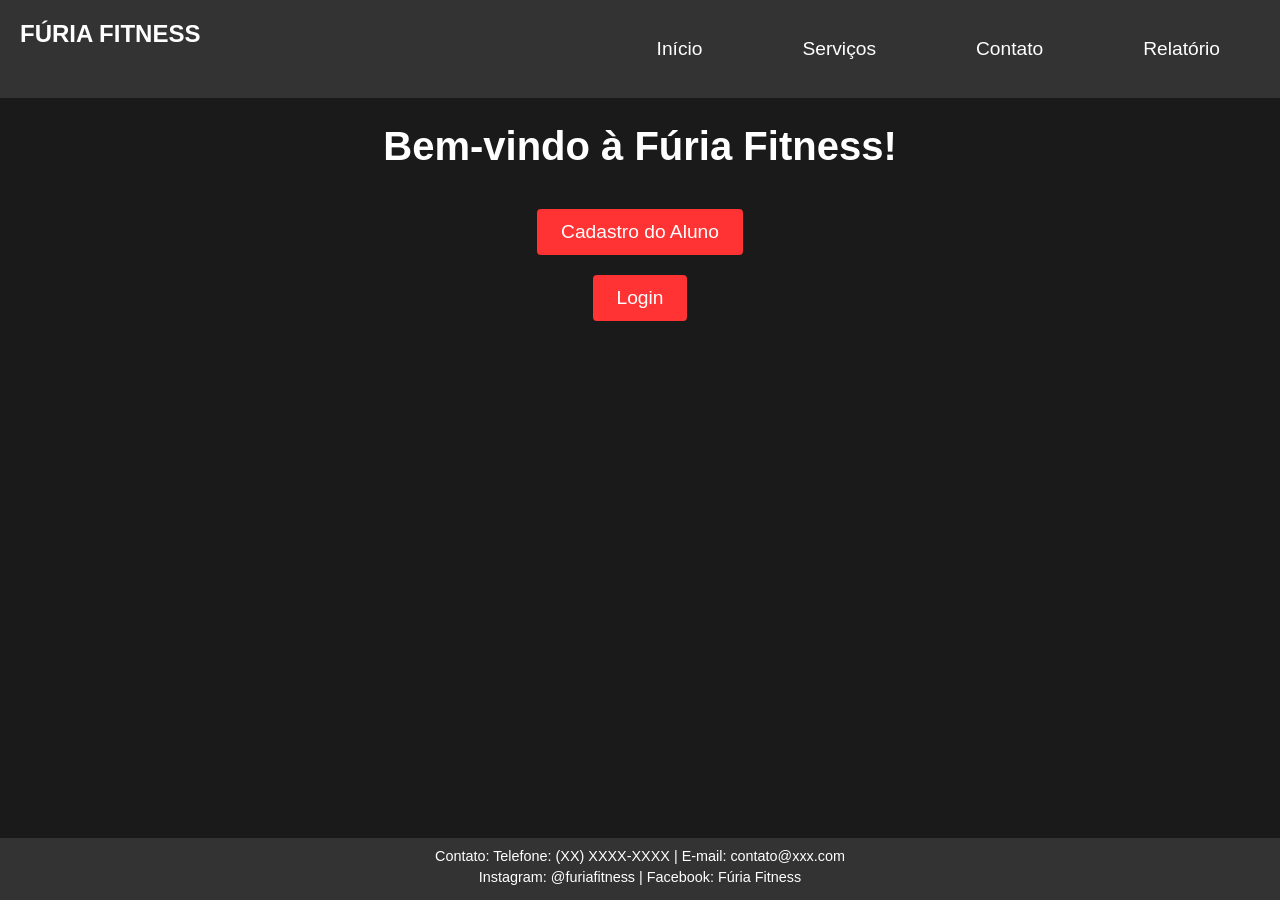
<file: sistema/front-end/index.html>
<!DOCTYPE html>
<html lang="pt-BR">
<head>
    <meta charset="UTF-8">
    <meta name="viewport" content="width=device-width, initial-scale=1.0">
    <title>Fúria Fitness</title>
    <link rel="stylesheet" href="style.css"> <!-- Certifique-se de que o caminho do CSS está correto -->
</head>
<body>
    <header>
        <div class="logo">
            <h1>FÚRIA FITNESS</h1>
        </div>
        <nav>
            <ul>
                <li><a href="index.html">Início</a></li>
                <li><a href="#">Serviços</a></li>
                <li><a href="#">Contato</a></li>
                <!-- Alterado de "Sobre Nós" para "Relatório" e configurado o link para relatorio.html -->
                <li><a href="relatorio.html">Relatório</a></li>
            </ul>
        </nav>
    </header>

    <main>
        <h1>Bem-vindo à Fúria Fitness!</h1>
        <p><a href="cadastro.html" class="link-destaque">Cadastro do Aluno</a></p>
        <p><a href="login.html" class="link-destaque">Login</a></p>
    </main>    

    <footer>
        <p>Contato: Telefone: (XX) XXXX-XXXX | E-mail: contato@xxx.com</p>
        <p>Instagram: @furiafitness | Facebook: Fúria Fitness</p>
    </footer>
</body>
</html>
</file>
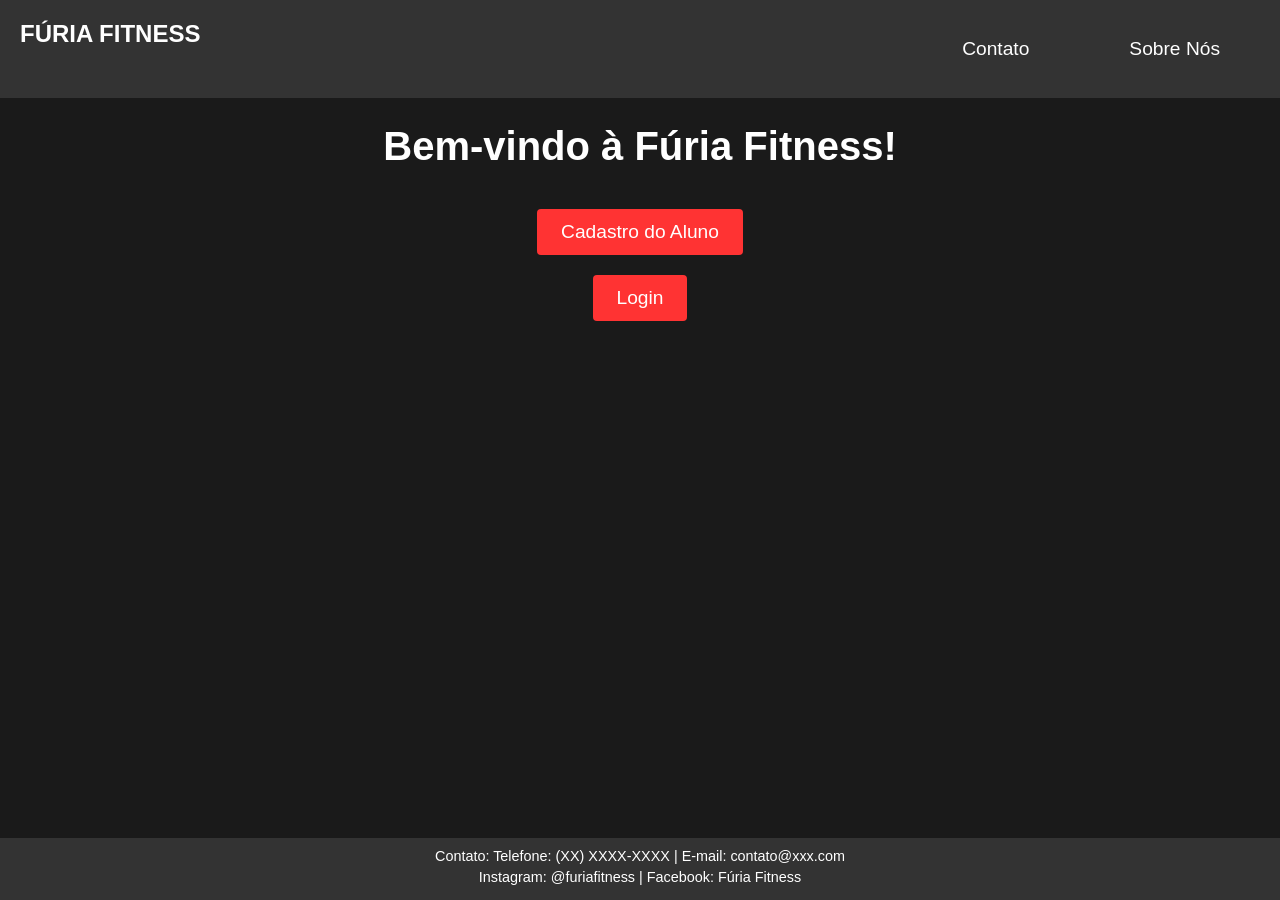
<file: sistema/front-end/aluno/index.html>
<!DOCTYPE html>
<html lang="pt-BR">
<head>
    <meta charset="UTF-8">
    <meta name="viewport" content="width=device-width, initial-scale=1.0">
    <title>Fúria Fitness</title>
    <link rel="stylesheet" href="aluno.css"> <!-- Certifique-se de que o caminho do CSS está correto -->
</head>
<body>
    <header>
        <div class="logo">
            <h1>FÚRIA FITNESS</h1>
        </div>
        <nav>
            <ul>
                <li><a href="contato.html">Contato</a></li>
                <li><a href="sobrenos.html">Sobre Nós</a></li>
            </ul>
        </nav>
    </header>

    <main>
        <h1>Bem-vindo à Fúria Fitness!</h1>
        <p><a href="cadastro.html" class="link-destaque">Cadastro do Aluno</a></p>
        <p><a href="login.html" class="link-destaque">Login</a></p>
    </main>    

    <footer>
        <p>Contato: Telefone: (XX) XXXX-XXXX | E-mail: contato@xxx.com</p>
        <p>Instagram: @furiafitness | Facebook: Fúria Fitness</p>
    </footer>
</body>
</html>
</file>
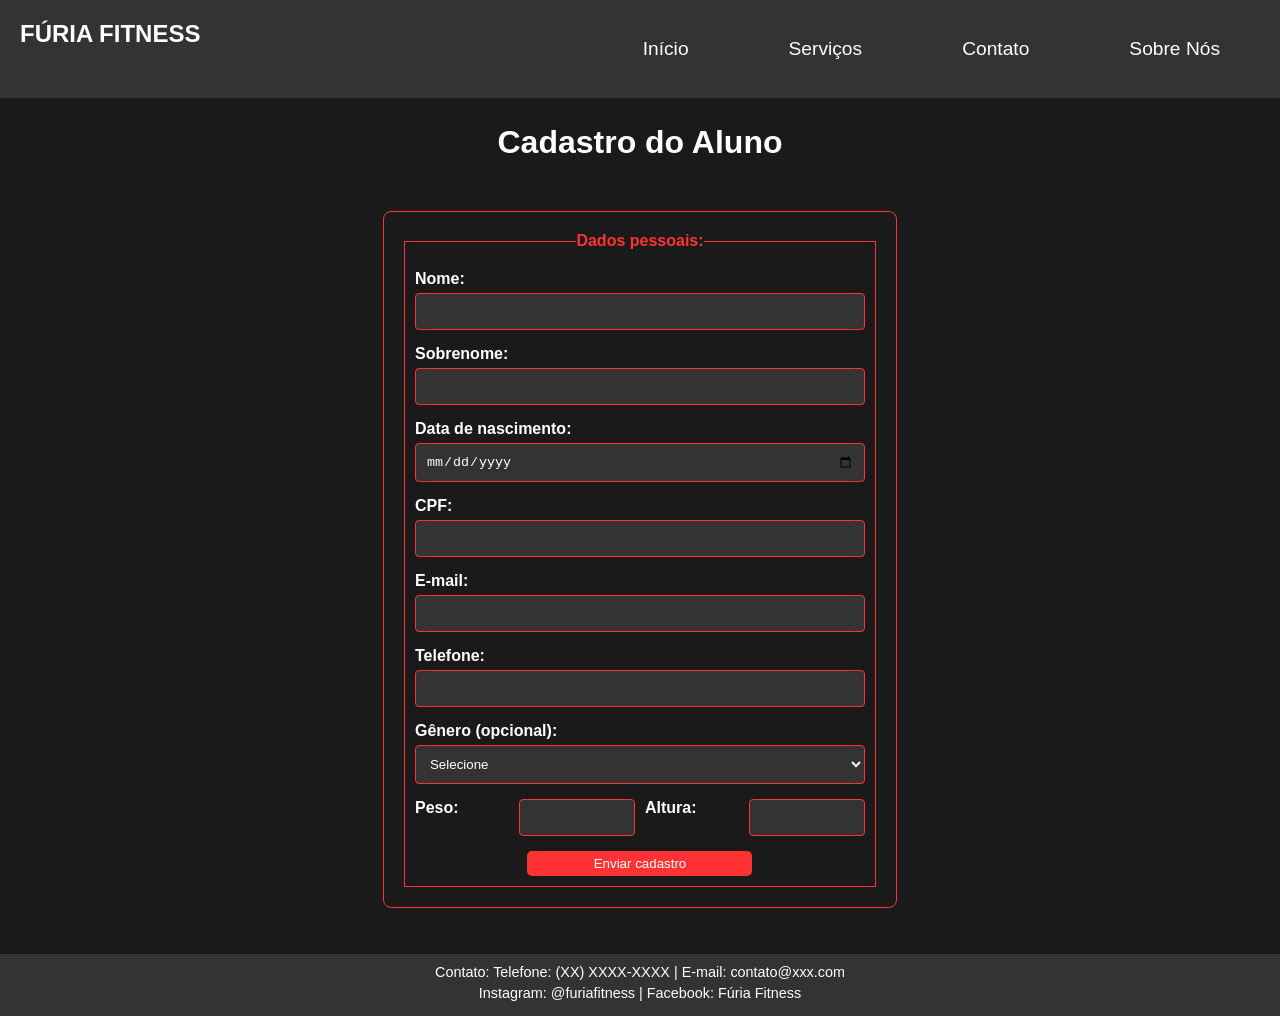
<file: sistema/front-end/cadastro.html>
<!DOCTYPE html>
<html lang="pt-BR">
<head>
    <meta charset="UTF-8">
    <meta name="viewport" content="width=device-width, initial-scale=1.0">
    <title>Cadastro do Aluno - Fúria Fitness</title>
    <link rel="stylesheet" href="style.css">
</head>
<body>
    <header>
        <div class="logo">
            <h1>FÚRIA FITNESS</h1>
        </div>
        <nav>
            <ul>
                <li><a href="index.html">Início</a></li>
                <li><a href="#">Serviços</a></li>
                <li><a href="#">Contato</a></li>
                <li><a href="#">Sobre Nós</a></li>
            </ul>
        </nav>
    </header>

    <main>
        <h2>Cadastro do Aluno</h2>
        <div class="container">
            <form id="cadastro-aluno">
                <fieldset>
                    <legend>Dados pessoais:</legend>
                    <label for="nome">Nome:</label>
                    <input type="text" id="nome" name="nome" required>
                    
                    <label for="sobrenome">Sobrenome:</label>
                    <input type="text" id="sobrenome" name="sobrenome" required>
                    
                    <label for="data_nasc">Data de nascimento:</label>
                    <input type="date" id="data_nasc" name="data_nasc" required>
                    
                    <label for="cpf">CPF:</label>
                    <input type="text" id="cpf" name="cpf" required>
                    
                    <label for="email">E-mail:</label>
                    <input type="email" id="email" name="email" required>
                    
                    <label for="telefone">Telefone:</label>
                    <input type="tel" id="telefone" name="telefone" required>
                    
                    <label for="genero">Gênero (opcional):</label>
                    <select id="genero" name="genero">
                        <option value="selecione" selected disabled>Selecione</option>
                        <option value="M">Masculino</option>
                        <option value="F">Feminino</option>
                        <option value="O">Outro</option>
                    </select>

                    <div class="peso-altura">
                        <label for="peso">Peso:</label>
                        <input type="number" id="peso" name="peso" required>
                    
                        <label for="altura">Altura:</label>
                        <input type="number" id="altura" name="altura" required>
                    </div>

                    <button type="submit">Enviar cadastro</button>
                </fieldset>
            </form>
        </div>
    </main>

    <footer>
        <p>Contato: Telefone: (XX) XXXX-XXXX | E-mail: contato@xxx.com</p>
        <p>Instagram: @furiafitness | Facebook: Fúria Fitness</p>
    </footer>
    <script src="/sistema/front-end/public/js/cadastro.js"></script>
</body>
</html>
</file>
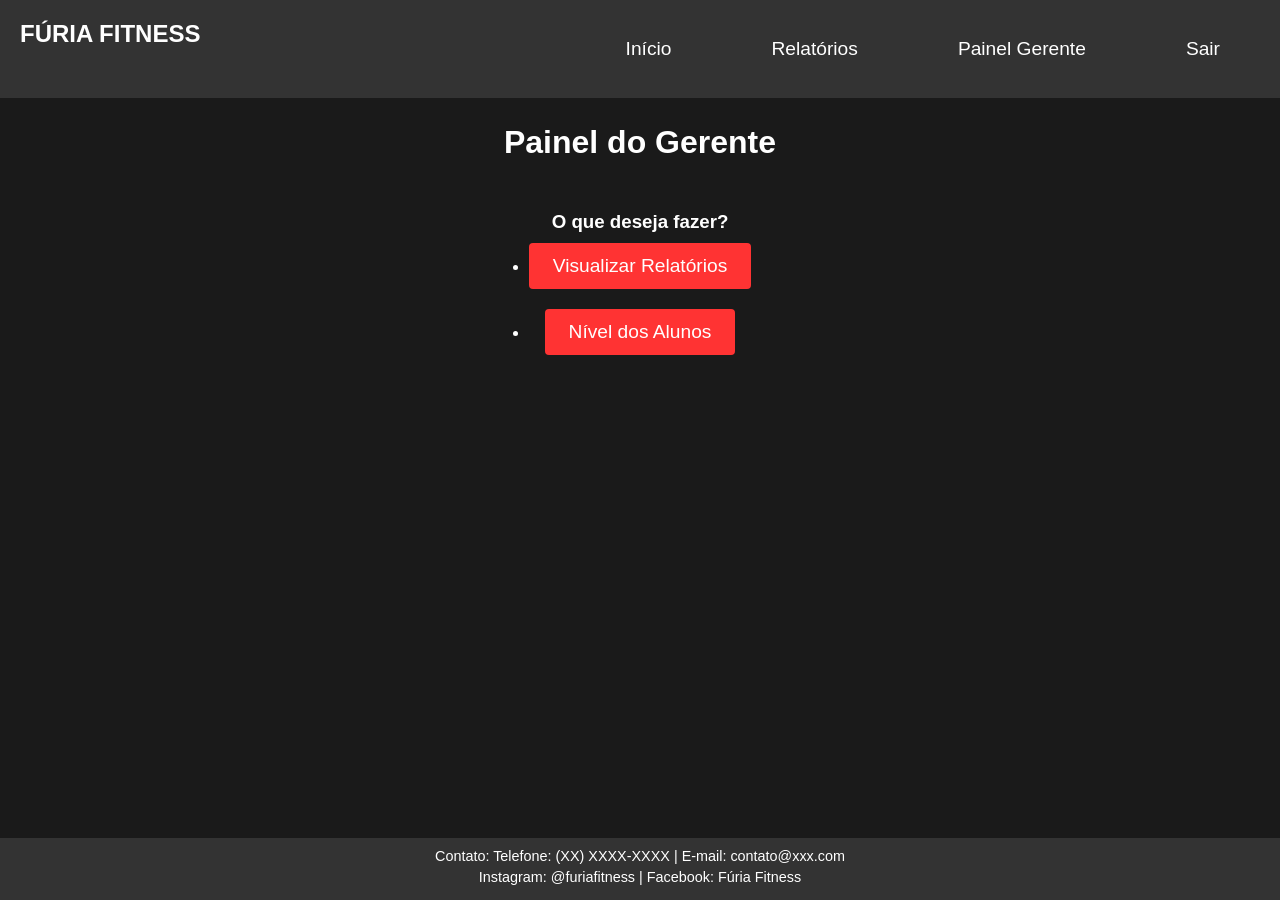
<file: sistema/front-end/gerente.html>
<!DOCTYPE html>
<html lang="pt-BR">
<head>
    <meta charset="UTF-8">
    <meta name="viewport" content="width=device-width, initial-scale=1.0">
    <title>Painel do Gerente - Fúria Fitness</title>
    <link rel="stylesheet" href="style.css"> <!-- Verifique o caminho do CSS -->
</head>
<body>
    <header>
        <div class="logo">
            <h1>FÚRIA FITNESS</h1>
        </div>
        <nav>
            <ul>
                <li><a href="index.html">Início</a></li>
                <li><a href="relatorio.html">Relatórios</a></li>
                <li><a href="gerente.html" class="ativo">Painel Gerente</a></li>
                <li><a href="#">Sair</a></li>
            </ul>
        </nav>
    </header>

    <main>
        <h2>Painel do Gerente</h2>

        <div class="container">
            <div class="opcoes-gerente">
                <h3>O que deseja fazer?</h3>
                <ul>
                    <li><a href="relatorio_aluno.html" class="link-destaque">Visualizar Relatórios</a></li>
                    <li><a href="nivel.html" class="link-destaque">Nível dos Alunos</a></li>
                </ul>
            </div>
        </div>
    </main>

    <footer>
        <p>Contato: Telefone: (XX) XXXX-XXXX | E-mail: contato@xxx.com</p>
        <p>Instagram: @furiafitness | Facebook: Fúria Fitness</p>
    </footer>

    <script src="/sistema/front-end/public/js/gerente.js"></script> 
</body>
</html>
</file>
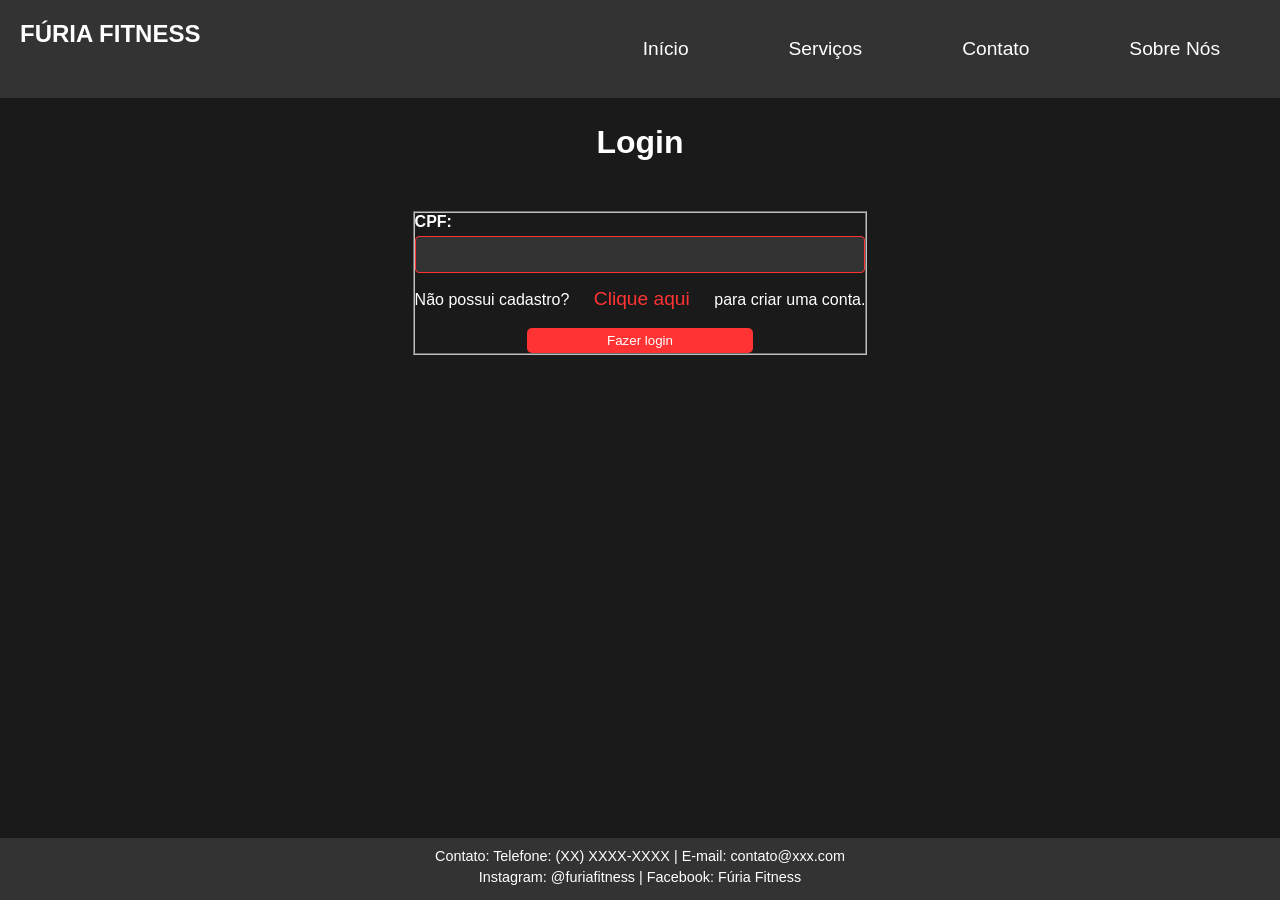
<file: sistema/front-end/login.html>
<!DOCTYPE html>
<html lang="pt-BR">
<head>
    <meta charset="UTF-8">
    <meta name="viewport" content="width=device-width, initial-scale=1.0">
    <title>Login - Fúria Fitness</title>
    <link rel="stylesheet" href="style.css">
</head>
<body>
    <header>
        <div class="logo">
            <h1>FÚRIA FITNESS</h1>
        </div>
        <nav>
            <ul>
                <li><a href="index.html">Início</a></li>
                <li><a href="#">Serviços</a></li>
                <li><a href="#">Contato</a></li>
                <li><a href="#">Sobre Nós</a></li>
            </ul>
        </nav>
    </header>

    <main>
        <h2>Login</h2>
        <div class="container">
            <form id="login-form" method="POST" action="http://localhost:3000/login">
                <fieldset>
                    <label for="cpf">CPF:</label>
                    <input type="text" id="cpf" name="cpf" required>
                    <p>Não possui cadastro? <a href="cadastro.html">Clique aqui</a> para criar uma conta.</p>
                    <br>
                    <button type="submit">Fazer login</button>
                </fieldset>
            </form>
        </div>
    </main>

    <footer>
        <p>Contato: Telefone: (XX) XXXX-XXXX | E-mail: contato@xxx.com</p>
        <p>Instagram: @furiafitness | Facebook: Fúria Fitness</p>
    </footer>
    
    <script src="/sistema/front-end/public/js/login.js"></script>
</body>
</html>
</file>
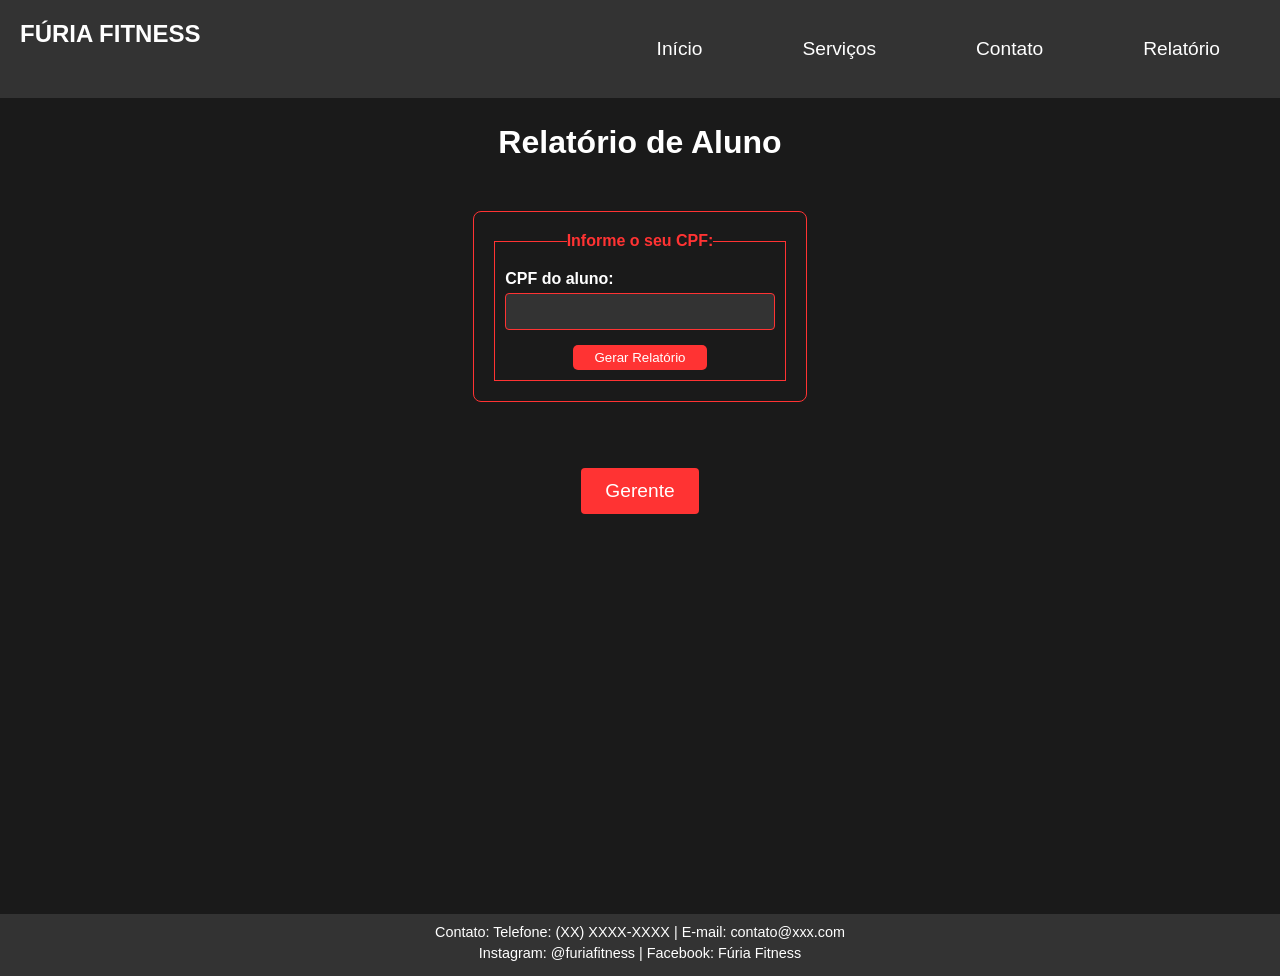
<file: sistema/front-end/relatorio.html>
<!DOCTYPE html>
<html lang="pt-BR">
<head>
    <meta charset="UTF-8">
    <meta name="viewport" content="width=device-width, initial-scale=1.0">
    <title>Relatório de Aluno - Fúria Fitness</title>
    <link rel="stylesheet" href="style.css"> <!-- Verifique o caminho do CSS -->
</head>
<body>
    <header>
        <div class="logo">
            <h1>FÚRIA FITNESS</h1>
        </div>
        <nav>
            <ul>
                <li><a href="index.html">Início</a></li>
                <li><a href="#">Serviços</a></li>
                <li><a href="#">Contato</a></li>
                <li><a href="relatorio.html">Relatório</a></li>
            </ul>
        </nav>
    </header>

    <main>
        <h2>Relatório de Aluno</h2>
        <div class="container">
            <form id="relatorio-aluno">
                <fieldset>
                    <legend>Informe o seu CPF:</legend>

                    <label for="cpf">CPF do aluno:</label>
                    <input type="text" id="cpf" name="cpf" required>

                    <button type="submit">Gerar Relatório</button>
                    
                </fieldset>
            </form>

            <!-- Área onde o relatório será exibido -->
            <div id="resultado-relatorio" style="display: none;">
                <h3>Relatório do Aluno</h3>
                <p><strong>Nome:</strong> <span id="nome-relatorio"></span></p>
                <p><strong>Data de Nascimento:</strong> <span id="data-nasc-relatorio"></span></p>
                <p><strong>Telefone:</strong> <span id="telefone-relatorio"></span></p>
                <p><strong>Email:</strong> <span id="email-relatorio"></span></p>
                <p><strong>Gênero:</strong> <span id="genero-relatorio"></span></p>
                <p><strong>Peso:</strong> <span id="peso-relatorio"></span></p>
                <p><strong>Altura:</strong> <span id="altura-relatorio"></span></p>
            </div>
        </div>
    </main>

    <!-- Botão Gerente, agora mais para baixo perto do rodapé -->
    <div class="gerente-btn-bottom">
        <a href="gerente.html" class="botao-gerente">Gerente</a>
        
    </div>

    <footer>
        <p>Contato: Telefone: (XX) XXXX-XXXX | E-mail: contato@xxx.com</p>
        <p>Instagram: @furiafitness | Facebook: Fúria Fitness</p>
    </footer>

    <script src="/sistema/front-end/public/js/relatorio.js"></script> <!-- Link para o script JavaScript -->
</body>
</html>
</file>
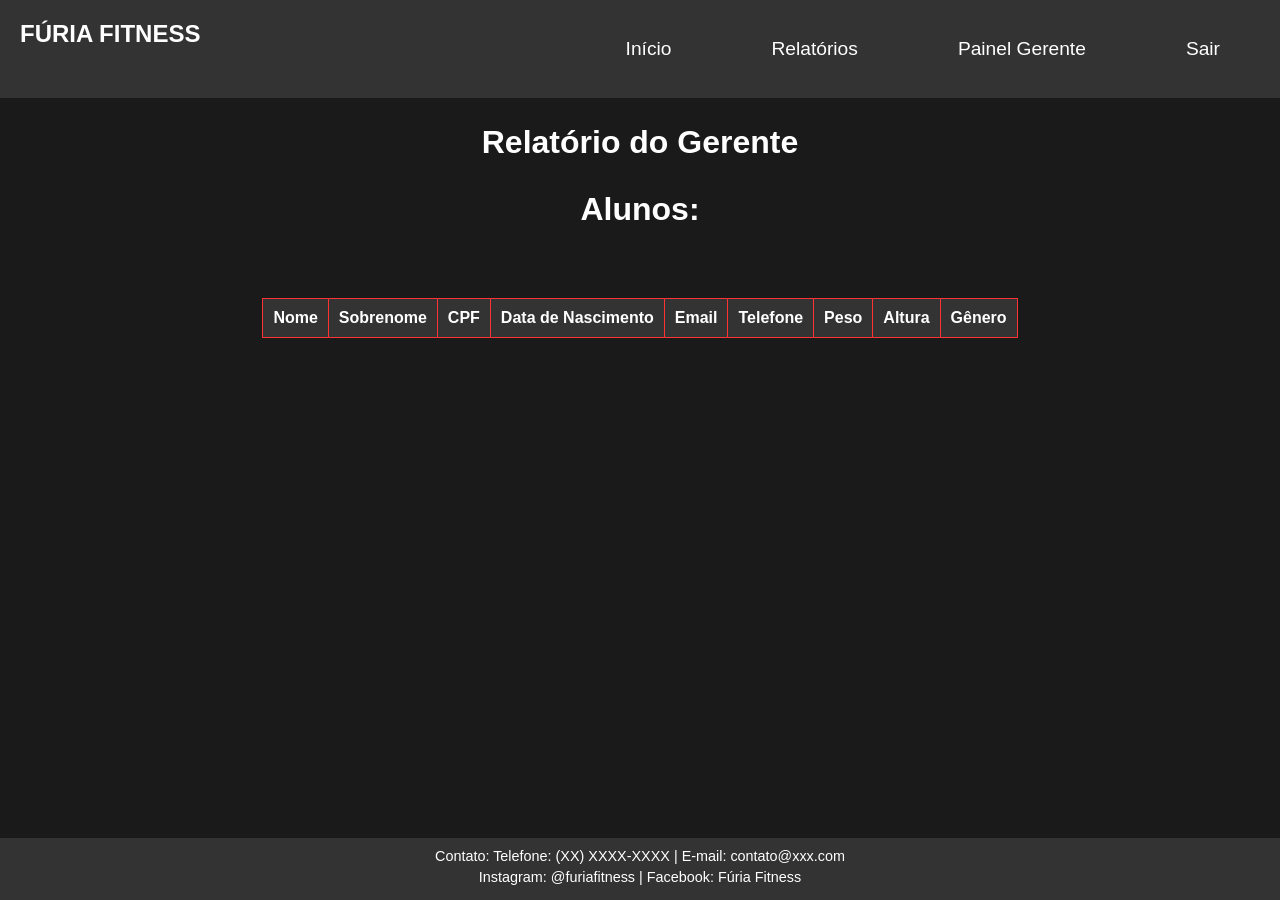
<file: sistema/front-end/relatorio_aluno.html>
<!DOCTYPE html>
<html lang="pt-BR">
<head>
    <meta charset="UTF-8">
    <meta name="viewport" content="width=device-width, initial-scale=1.0">
    <title>Relatório de Alunos - Fúria Fitness</title>
    <link rel="stylesheet" href="style.css">
</head>
<body>
    <header>
        <div class="logo">
            <h1>FÚRIA FITNESS</h1>
        </div>
        <nav>
            <ul>
                <li><a href="index.html">Início</a></li>
                <li><a href="relatorio.html" class="ativo">Relatórios</a></li>
                <li><a href="gerente.html">Painel Gerente</a></li>
                <li><a href="#">Sair</a></li>
            </ul>
        </nav>
    </header>

    <main>
        <h2>Relatório do Gerente</h2>
        <h2>Alunos:</h2>

        <div class="container">
            <table id="tabela-relatorios">
                <thead>
                    <tr>
                        <th>Nome</th>
                        <th>Sobrenome</th>
                        <th>CPF</th>
                        <th>Data de Nascimento</th>
                        <th>Email</th>
                        <th>Telefone</th>
                        <th>Peso</th>
                        <th>Altura</th>
                        <th>Gênero</th>
                    </tr>
                </thead>
                <tbody id="tbody-relatorios">
                    <!-- Dados dos alunos serão exibidos aqui -->
                </tbody>
            </table>
        </div>
    </main>

    <footer>
        <p>Contato: Telefone: (XX) XXXX-XXXX | E-mail: contato@xxx.com</p>
        <p>Instagram: @furiafitness | Facebook: Fúria Fitness</p>
    </footer>

    <script src="/sistema/front-end/public/js/relatorio_aluno.js"></script>
</body>
</html>
</file>
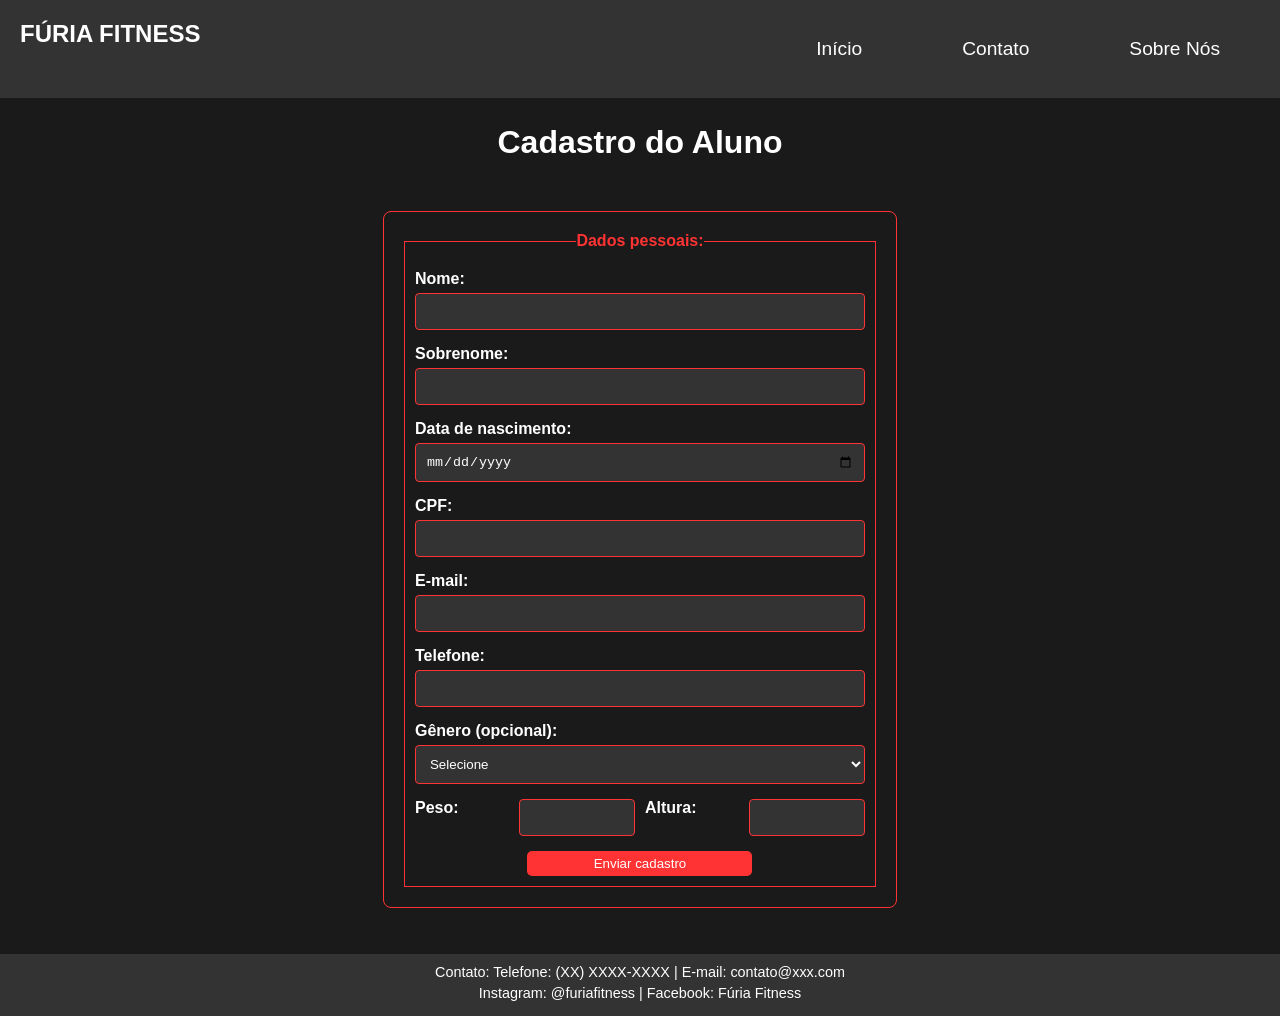
<file: sistema/front-end/aluno/cadastro.html>
<!DOCTYPE html>
<html lang="pt-BR">
<head>
    <meta charset="UTF-8">
    <meta name="viewport" content="width=device-width, initial-scale=1.0">
    <title>Cadastro do Aluno - Fúria Fitness</title>
    <link rel="stylesheet" href="aluno.css">
</head>
<body>
    <header>
        <div class="logo">
            <h1>FÚRIA FITNESS</h1>
        </div>
        <nav>
            <ul>
                <li><a href="index.html">Início</a></li>
                <li><a href="contato.html">Contato</a></li>
                <li><a href="sobrenos.html">Sobre Nós</a></li>
            </ul>
        </nav>
    </header>

    <main>
        <h2>Cadastro do Aluno</h2>
        <div class="container">
            <form id="cadastro-aluno">
                <fieldset>
                    <legend>Dados pessoais:</legend>
                    <label for="nome">Nome:</label>
                    <input type="text" id="nome" name="nome" required>
                    
                    <label for="sobrenome">Sobrenome:</label>
                    <input type="text" id="sobrenome" name="sobrenome" required>
                    
                    <label for="data_nasc">Data de nascimento:</label>
                    <input type="date" id="data_nasc" name="data_nasc" required>
                    
                    <label for="cpf">CPF:</label>
                    <input type="text" id="cpf" name="cpf" required>
                    
                    <label for="email">E-mail:</label>
                    <input type="email" id="email" name="email" required>
                    
                    <label for="telefone">Telefone:</label>
                    <input type="tel" id="telefone" name="telefone" required>
                    
                    <label for="genero">Gênero (opcional):</label>
                    <select id="genero" name="genero">
                        <option value="selecione" selected disabled>Selecione</option>
                        <option value="M">Masculino</option>
                        <option value="F">Feminino</option>
                        <option value="O">Outro</option>
                    </select>

                    <div class="peso-altura">
                        <label for="peso">Peso:</label>
                        <input type="number" id="peso" name="peso" required>
                    
                        <label for="altura">Altura:</label>
                        <input type="number" id="altura" name="altura" required>
                    </div>

                    <button type="submit">Enviar cadastro</button>
                </fieldset>
            </form>
        </div>
    </main>

    <footer>
        <p>Contato: Telefone: (XX) XXXX-XXXX | E-mail: contato@xxx.com</p>
        <p>Instagram: @furiafitness | Facebook: Fúria Fitness</p>
    </footer>
    <script src="/sistema/front-end/public/js/cadastro.js"></script>
</body>
</html>
</file>
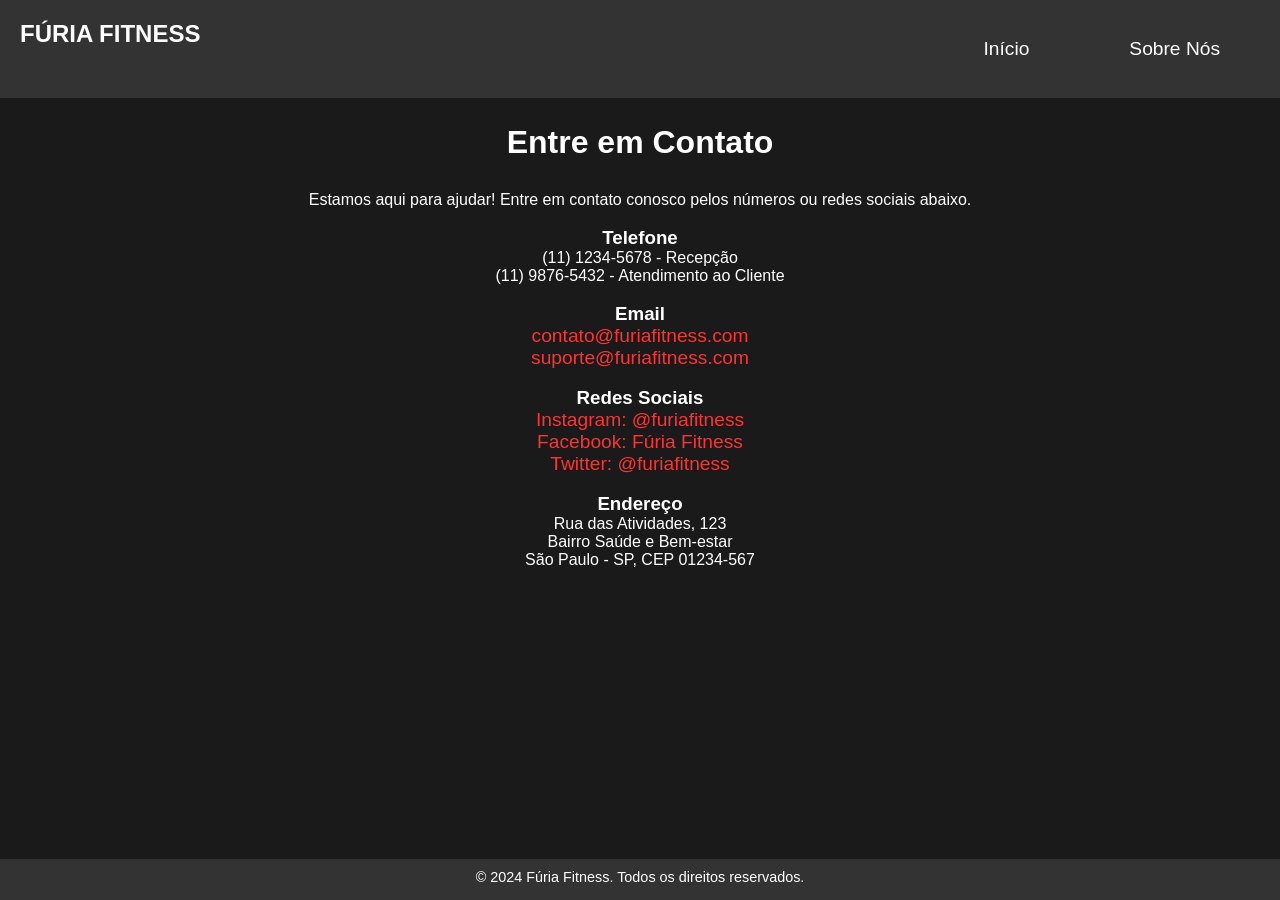
<file: sistema/front-end/aluno/contato.html>
<!DOCTYPE html>
    <html lang="pt-BR">
    <head>
        <meta charset="UTF-8">
        <meta name="viewport" content="width=device-width, initial-scale=1.0">
        <title>Contato - Fúria Fitness</title>
        <link rel="stylesheet" href="aluno.css"> <!-- Link para o CSS existente -->
    </head>
    <body>
        <header>
            <div class="logo">
                <h1>FÚRIA FITNESS</h1>
            </div>
            <nav>
                <ul>
                    <li><a href="index.html">Início</a></li>
                    <li><a href="sobrenos.html">Sobre Nós</a></li>
                </ul>
            </nav>
        </header>

        <main>
            <section class="contact-info">
                <h2>Entre em Contato</h2>
                <p>Estamos aqui para ajudar! Entre em contato conosco pelos números ou redes sociais abaixo.</p>
                <br>
                <div class="contact-details">
                    <h3>Telefone</h3>
                        <p>(11) 1234-5678 - Recepção</p>
                        <p>(11) 9876-5432 - Atendimento ao Cliente</p>
                        <br>

                    <h3>Email</h3>
                        <p><a href="mailto:contato@furiafitness.com">contato@furiafitness.com</a></p>
                        <p><a href="mailto:suporte@furiafitness.com">suporte@furiafitness.com</a></p>
                        <br>

                    <h3>Redes Sociais</h3>
                        <p><a href="https://www.instagram.com/furiafitness" target="_blank">Instagram: @furiafitness</a></p>
                        <p><a href="https://www.facebook.com/furiafitness" target="_blank">Facebook: Fúria Fitness</a></p>
                        <p><a href="https://www.twitter.com/furiafitness" target="_blank">Twitter: @furiafitness</a></p>
                        <br>

                    <h3>Endereço</h3>
                    <p>
                        Rua das Atividades, 123<br>
                        Bairro Saúde e Bem-estar<br>
                        São Paulo - SP, CEP 01234-567
                    </p>
                </div>
            </section>
        </main>

        <footer>
            <p>© 2024 Fúria Fitness. Todos os direitos reservados.</p>
        </footer>
    </body>
    </html>
</file>
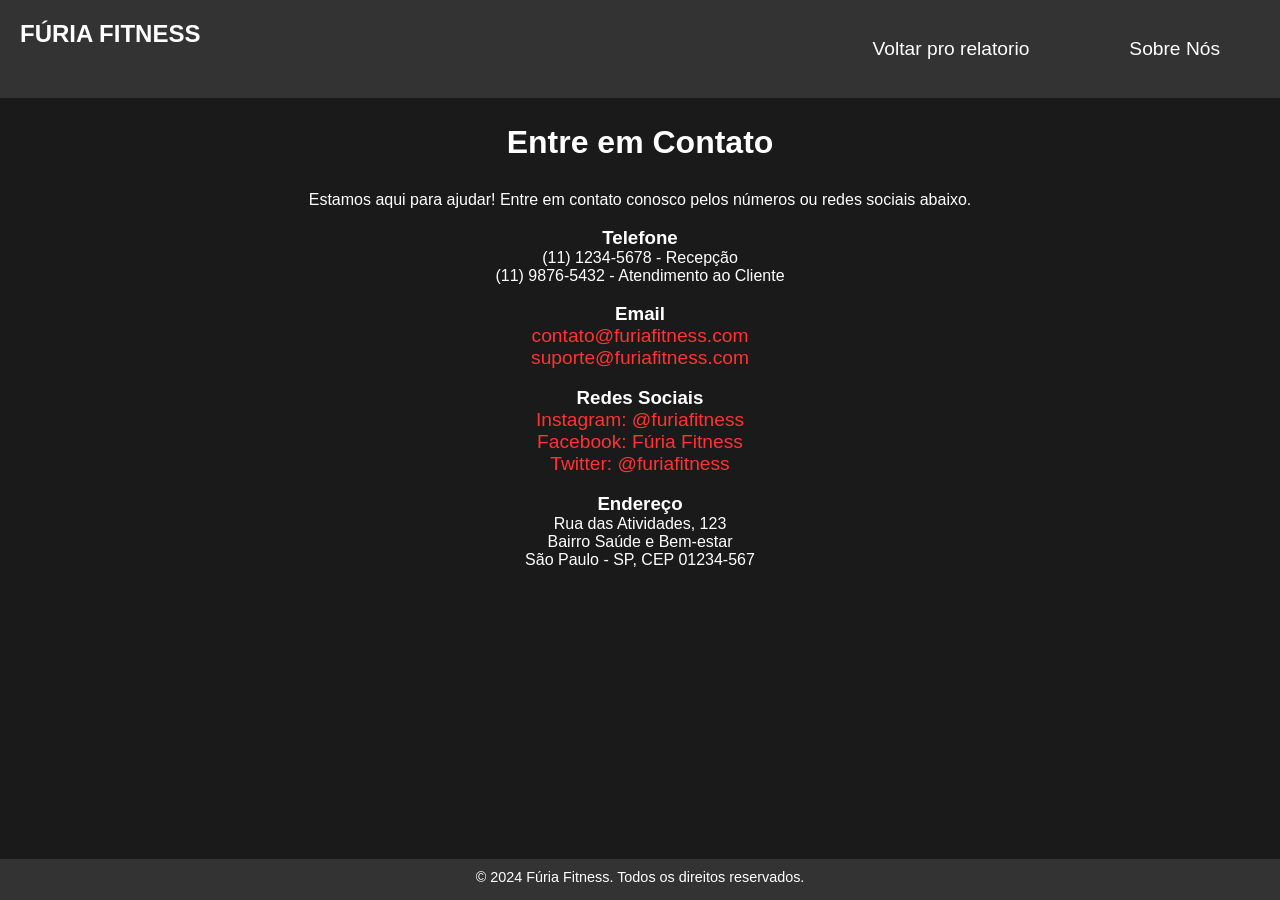
<file: sistema/front-end/aluno/contato_aluno.html>
<!DOCTYPE html>
    <html lang="pt-BR">
    <head>
        <meta charset="UTF-8">
        <meta name="viewport" content="width=device-width, initial-scale=1.0">
        <title>Contato - Fúria Fitness</title>
        <link rel="stylesheet" href="aluno.css"> <!-- Link para o CSS existente -->
    </head>
    <body>
        <header>
            <div class="logo">
                <h1>FÚRIA FITNESS</h1>
            </div>
            <nav>
                <ul>
                    <li><a href="relatorio.html">Voltar pro relatorio</a></li>
                    <li><a href="sobrenos.html">Sobre Nós</a></li>
                </ul>
            </nav>
        </header>

        <main>
            <section class="contact-info">
                <h2>Entre em Contato</h2>
                <p>Estamos aqui para ajudar! Entre em contato conosco pelos números ou redes sociais abaixo.</p>
                <br>
                <div class="contact-details">
                    <h3>Telefone</h3>
                        <p>(11) 1234-5678 - Recepção</p>
                        <p>(11) 9876-5432 - Atendimento ao Cliente</p>
                        <br>

                    <h3>Email</h3>
                        <p><a href="mailto:contato@furiafitness.com">contato@furiafitness.com</a></p>
                        <p><a href="mailto:suporte@furiafitness.com">suporte@furiafitness.com</a></p>
                        <br>

                    <h3>Redes Sociais</h3>
                        <p><a href="https://www.instagram.com/furiafitness" target="_blank">Instagram: @furiafitness</a></p>
                        <p><a href="https://www.facebook.com/furiafitness" target="_blank">Facebook: Fúria Fitness</a></p>
                        <p><a href="https://www.twitter.com/furiafitness" target="_blank">Twitter: @furiafitness</a></p>
                        <br>

                    <h3>Endereço</h3>
                    <p>
                        Rua das Atividades, 123<br>
                        Bairro Saúde e Bem-estar<br>
                        São Paulo - SP, CEP 01234-567
                    </p>
                </div>
            </section>
        </main>

        <footer>
            <p>© 2024 Fúria Fitness. Todos os direitos reservados.</p>
        </footer>
    </body>
    </html>
</file>
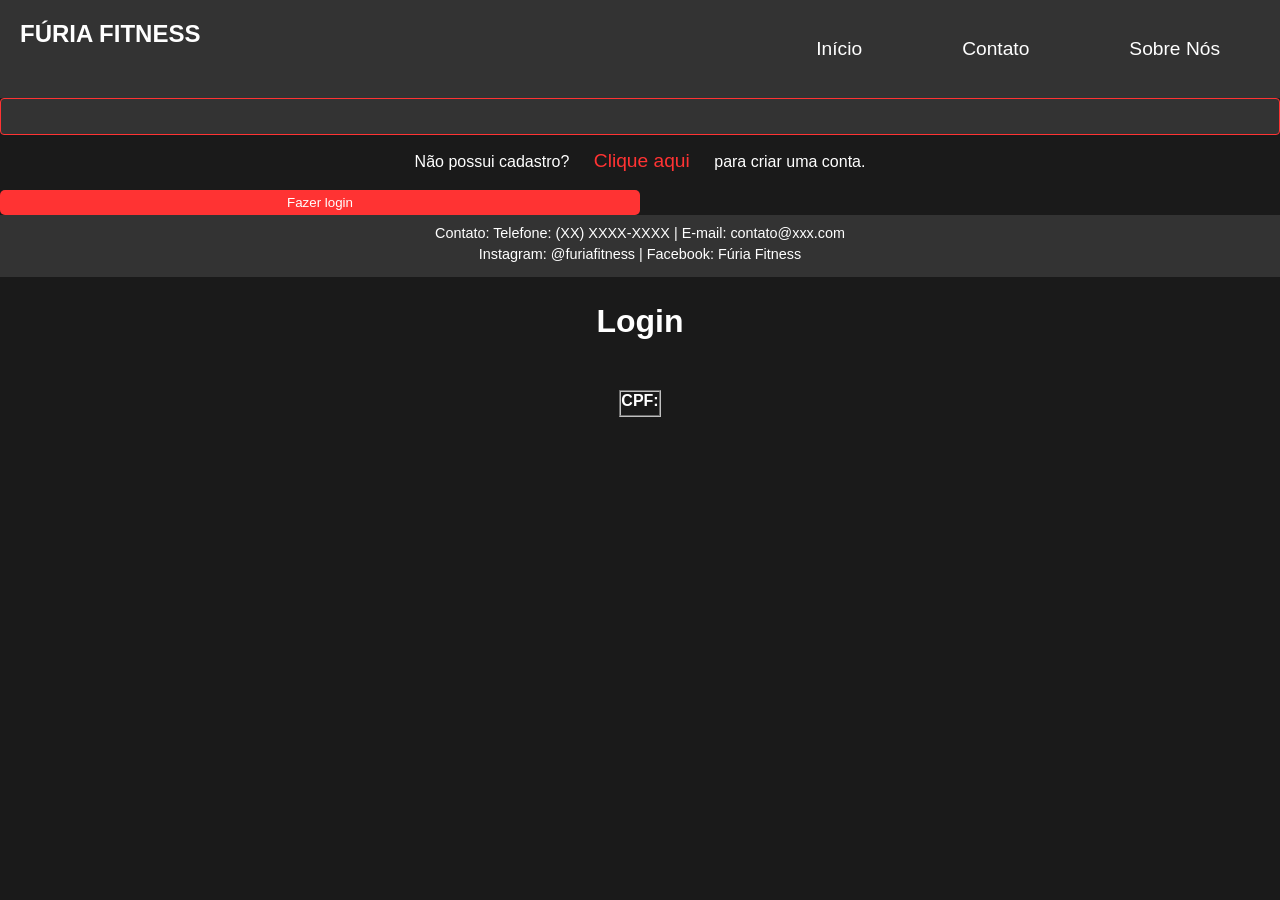
<file: sistema/front-end/aluno/login.html>
<!DOCTYPE html>
<html lang="pt-BR">
<head>
    <meta charset="UTF-8">
    <meta name="viewport" content="width=device-width, initial-scale=1.0">
    <title>Login - Fúria Fitness</title>
    <link rel="stylesheet" href="aluno.css">
</head>
<body>
    <header>
        <div class="logo">
            <h1>FÚRIA FITNESS</h1>
        </div>
        <nav>
            <ul>
                <li><a href="index.html">Início</a></li>
                <li><a href="cadastro.html">Contato</a></li>
                <li><a href="sobrenos.html">Sobre Nós</a></li>
            </ul>
        </nav>
    </header>

                    <input type="text" id="cpf" name="cpf" maxlength="11" required>
                    <p>Não possui cadastro? <a href="cadastro.html">Clique aqui</a> para criar uma conta.</p>
                    <br>
                    <button type="submit">Fazer login</button>
                </fieldset>
            </form>
        </div>
    </main>

    <footer>
        <p>Contato: Telefone: (XX) XXXX-XXXX | E-mail: contato@xxx.com</p>
        <p>Instagram: @furiafitness | Facebook: Fúria Fitness</p>
    </footer>
    
    <script src="/sistema/front-end/public/js/login.js"></script>
</body>
</html>
    <main>
        <h2>Login</h2>
        <div class="container">
            <form id="login-form" method="POST" action="http://localhost:3000/login">
                <fieldset>
                    <label for="cpf">CPF:</label>
</file>
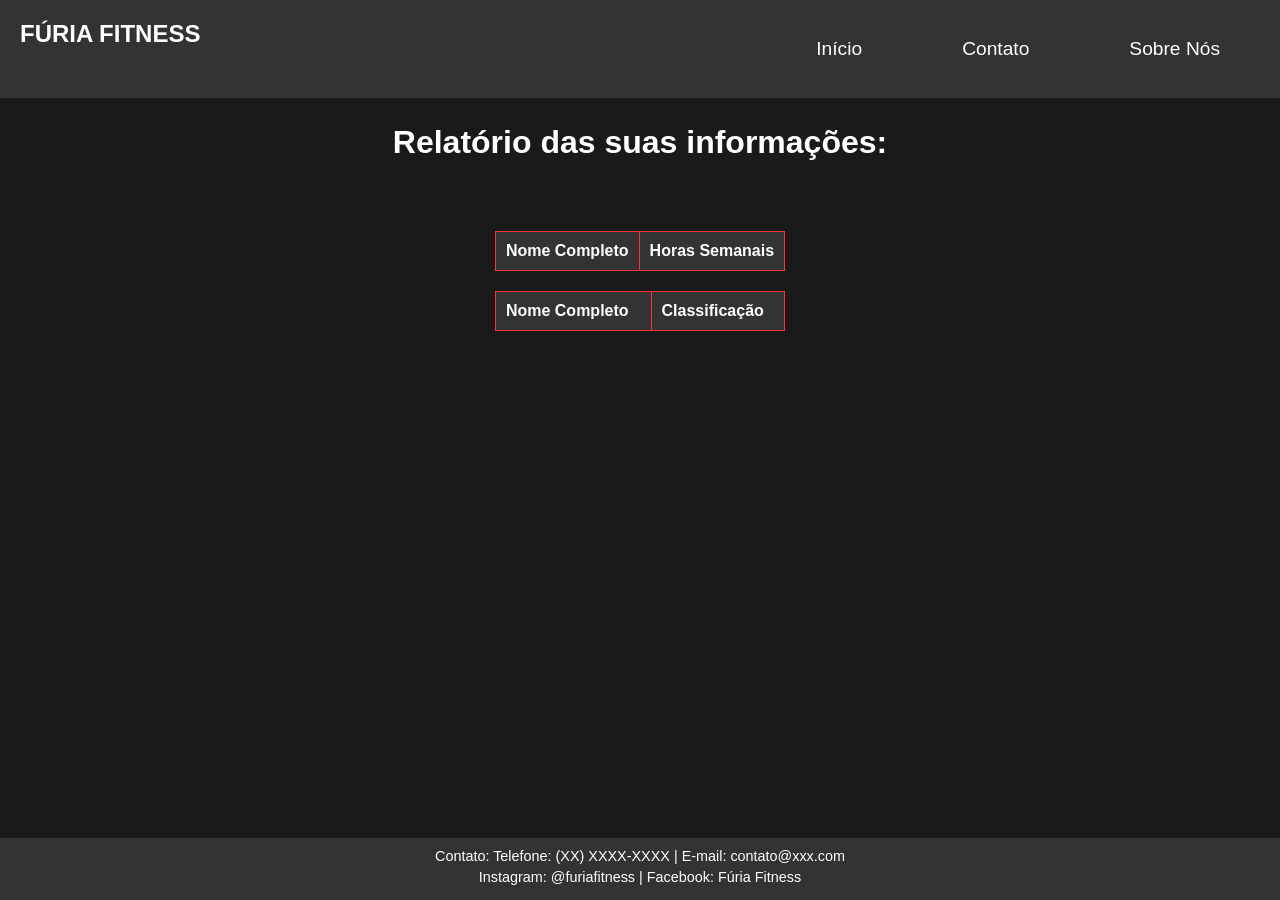
<file: sistema/front-end/aluno/relatorio.html>
<!DOCTYPE html>
<html lang="pt-BR">
<head>
    <meta charset="UTF-8">
    <meta name="viewport" content="width=device-width, initial-scale=1.0">
    <title>Relatório de Alunos - Fúria Fitness</title>
    <link rel="stylesheet" href="aluno.css">
</head>
<body>
    <header>
        <div class="logo">
            <h1>FÚRIA FITNESS</h1>
        </div>
        <nav>
            <ul>
                <li><a href="index.html">Início</a></li>
                <li><a href="contato.html">Contato</a></li>
                <li><a href="sobrenos.html">Sobre Nós</a></li>
            </ul>
        </nav>
    </header>

    <main>
        <h2>Relatório das suas informações:</h2>

        <div class="container">
            <div class="tabelas-container">
                <!-- Tabela 1: Nome Completo e Horas Semanais -->
                <table id="tabela-horas">
                    <thead>
                        <tr>
                            <th>Nome Completo</th>
                            <th>Horas Semanais</th>
                        </tr>
                    </thead>
                </table>

                <!-- Tabela 2: Nome Completo e Classificação -->
                <table id="tabela-classificacao">
                    <thead>
                        <tr>
                            <th>Nome Completo</th>
                            <th>Classificação</th>
                        </tr>
                    </thead>
                </table>
            </div>
        </div>
    </main>

    <footer>
        <p>Contato: Telefone: (XX) XXXX-XXXX | E-mail: contato@xxx.com</p>
        <p>Instagram: @furiafitness | Facebook: Fúria Fitness</p>
    </footer>
</body>
</html>

    <script src="/sistema/front-end/public/js/relatorio.js"></script> <!-- Link para o script JavaScript -->
</body>
</html>
</file>
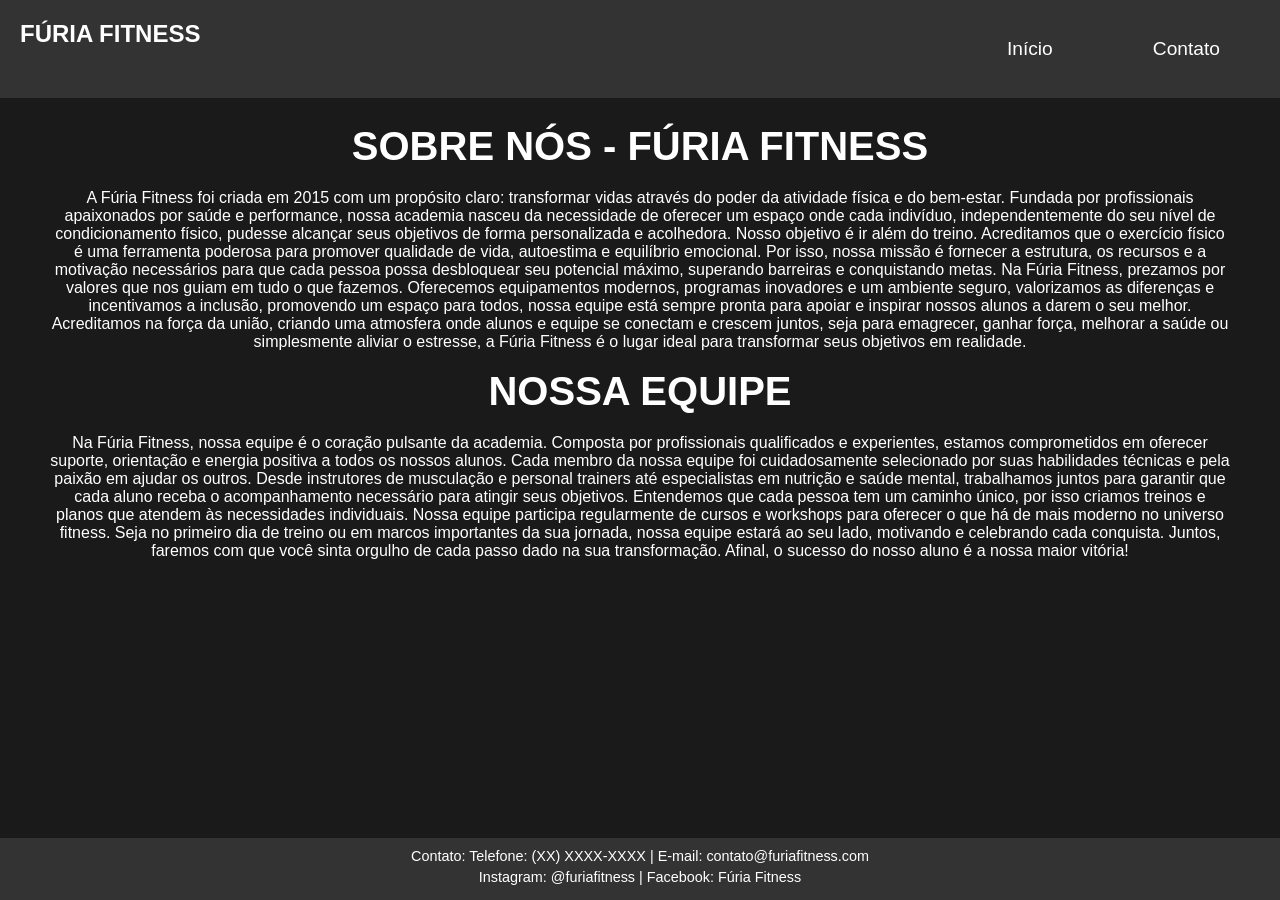
<file: sistema/front-end/aluno/sobrenos.html>
<!DOCTYPE html>
<html lang="pt-BR">
<head>
    <meta charset="UTF-8">
    <meta name="viewport" content="width=device-width, initial-scale=1.0">
    <title>Sobre Nós - Fúria Fitness</title>
    <link rel="stylesheet" href="aluno.css"> <!-- Link para o CSS existente -->
</head>
<body>
    <header>
        <div class="logo">
            <h1>FÚRIA FITNESS</h1>
        </div>
        <nav>
            <ul>
                <li><a href="index.html">Início</a></li>
                <li><a href="contato.html">Contato</a></li>
            </ul>
        </nav>
    </header>

    <main>
        <section class="about-us">
            <h2>Sobre Nós - Fúria Fitness</h2>
            <p>
                A Fúria Fitness foi criada em 2015 com um propósito claro: transformar vidas através do poder da atividade física e do bem-estar. Fundada por profissionais apaixonados por saúde e performance, nossa academia nasceu da necessidade de oferecer um espaço onde cada indivíduo, independentemente do seu nível de condicionamento físico, pudesse alcançar seus objetivos de forma personalizada e acolhedora.

Nosso objetivo é ir além do treino. Acreditamos que o exercício físico é uma ferramenta poderosa para promover qualidade de vida, autoestima e equilíbrio emocional. Por isso, nossa missão é fornecer a estrutura, os recursos e a motivação necessários para que cada pessoa possa desbloquear seu potencial máximo, superando barreiras e conquistando metas.

Na Fúria Fitness, prezamos por valores que nos guiam em tudo o que fazemos.

Oferecemos equipamentos modernos, programas inovadores e um ambiente seguro, valorizamos as diferenças e incentivamos a inclusão, promovendo um espaço para todos, nossa equipe está sempre pronta para apoiar e inspirar nossos alunos a darem o seu melhor. Acreditamos na força da união, criando uma atmosfera onde alunos e equipe se conectam e crescem juntos, seja para emagrecer, ganhar força, melhorar a saúde ou simplesmente aliviar o estresse, a Fúria Fitness é o lugar ideal para transformar seus objetivos em realidade.


            </p>
            <br>
        </section>

        <section class="team">
            <h3>Nossa Equipe</h3>
            <p>
                Na Fúria Fitness, nossa equipe é o coração pulsante da academia. Composta por profissionais qualificados e experientes, estamos comprometidos em oferecer suporte, orientação e energia positiva a todos os nossos alunos.

Cada membro da nossa equipe foi cuidadosamente selecionado por suas habilidades técnicas e pela paixão em ajudar os outros. Desde instrutores de musculação e personal trainers até especialistas em nutrição e saúde mental, trabalhamos juntos para garantir que cada aluno receba o acompanhamento necessário para atingir seus objetivos.
Entendemos que cada pessoa tem um caminho único, por isso criamos treinos e planos que atendem às necessidades individuais. Nossa equipe participa regularmente de cursos e workshops para oferecer o que há de mais moderno no universo fitness.
Seja no primeiro dia de treino ou em marcos importantes da sua jornada, nossa equipe estará ao seu lado, motivando e celebrando cada conquista. Juntos, faremos com que você sinta orgulho de cada passo dado na sua transformação. Afinal, o sucesso do nosso aluno é a nossa maior vitória!
            </p>
        </section>
    </main>

    <footer>
        <p>Contato: Telefone: (XX) XXXX-XXXX | E-mail: contato@furiafitness.com</p>
        <p>Instagram: @furiafitness | Facebook: Fúria Fitness</p>
    </footer>
</body>
</html>
</file>
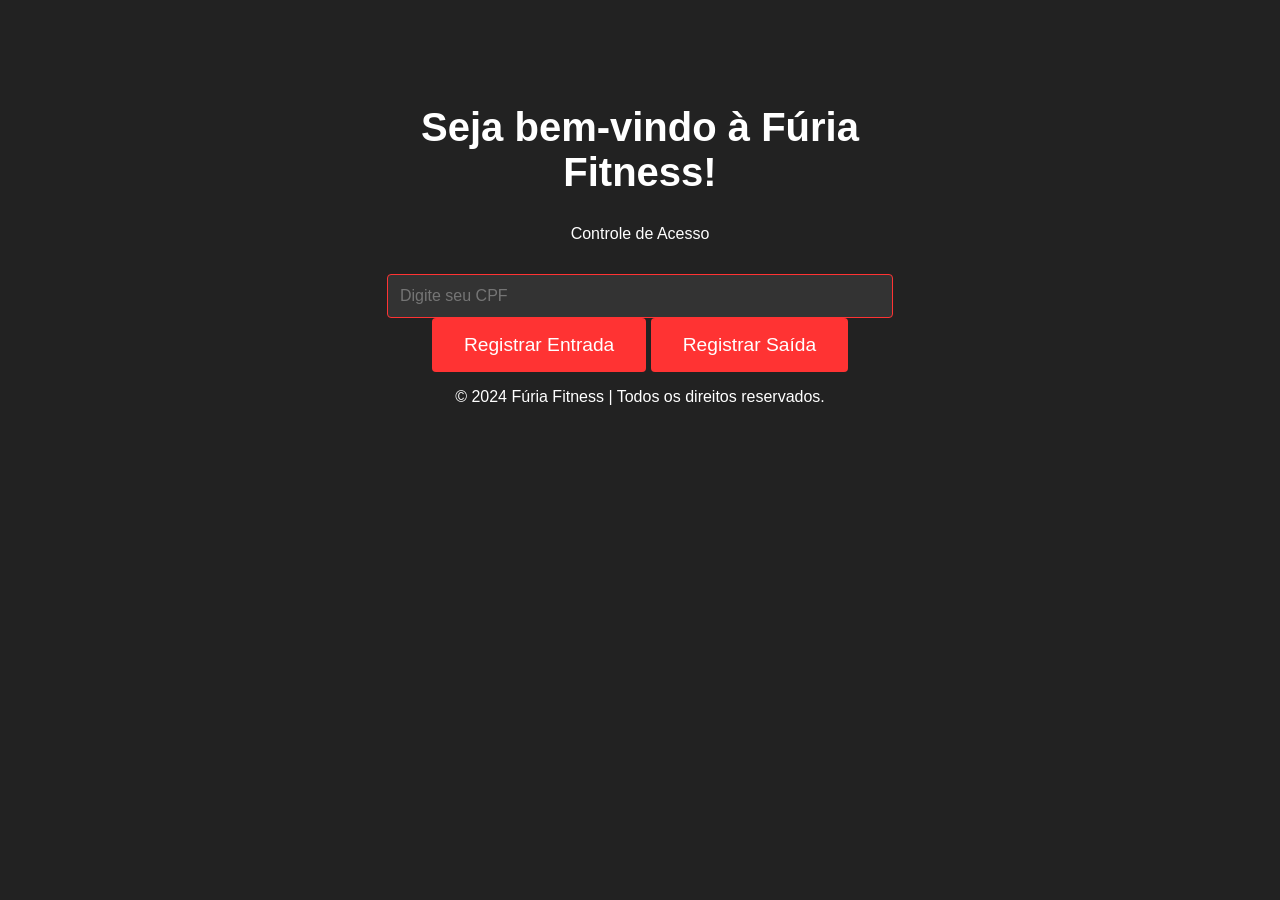
<file: sistema/front-end/catraca/catraca.html>
<!DOCTYPE html>
<html lang="pt-BR">
<head>
    <meta charset="UTF-8">
    <meta name="viewport" content="width=device-width, initial-scale=1.0">
    <title>Catraca - Fúria Fitness</title>
    <link rel="stylesheet" href="catraca.css">
</head>
<body>
    <div class="container">
            <h1>Seja bem-vindo à Fúria Fitness!</h1>
            <p>Controle de Acesso</p>

        <section class="catraca-form">
            <form id="controle-acesso">
                <input type="text" id="cpf" name=cpf placeholder="Digite seu CPF" maxlength="11" required/>
                <div id="message" class="message"></div>
                
                <div class="buttons-container">
                    <button type="button" id="btn-entrada" class="btn-entrada">Registrar Entrada</button>
                    <button type="button" id="btn-saida" class="btn-saida">Registrar Saída</button>
                </div>
            </form>
        </section>

        <footer class="catraca-footer">
            <p>&copy; 2024 Fúria Fitness | Todos os direitos reservados.</p>
        </footer>
    </div>

    <script src="/sistema/front-end/public/js/catraca.js"></script>
</body>
</html>
</file>
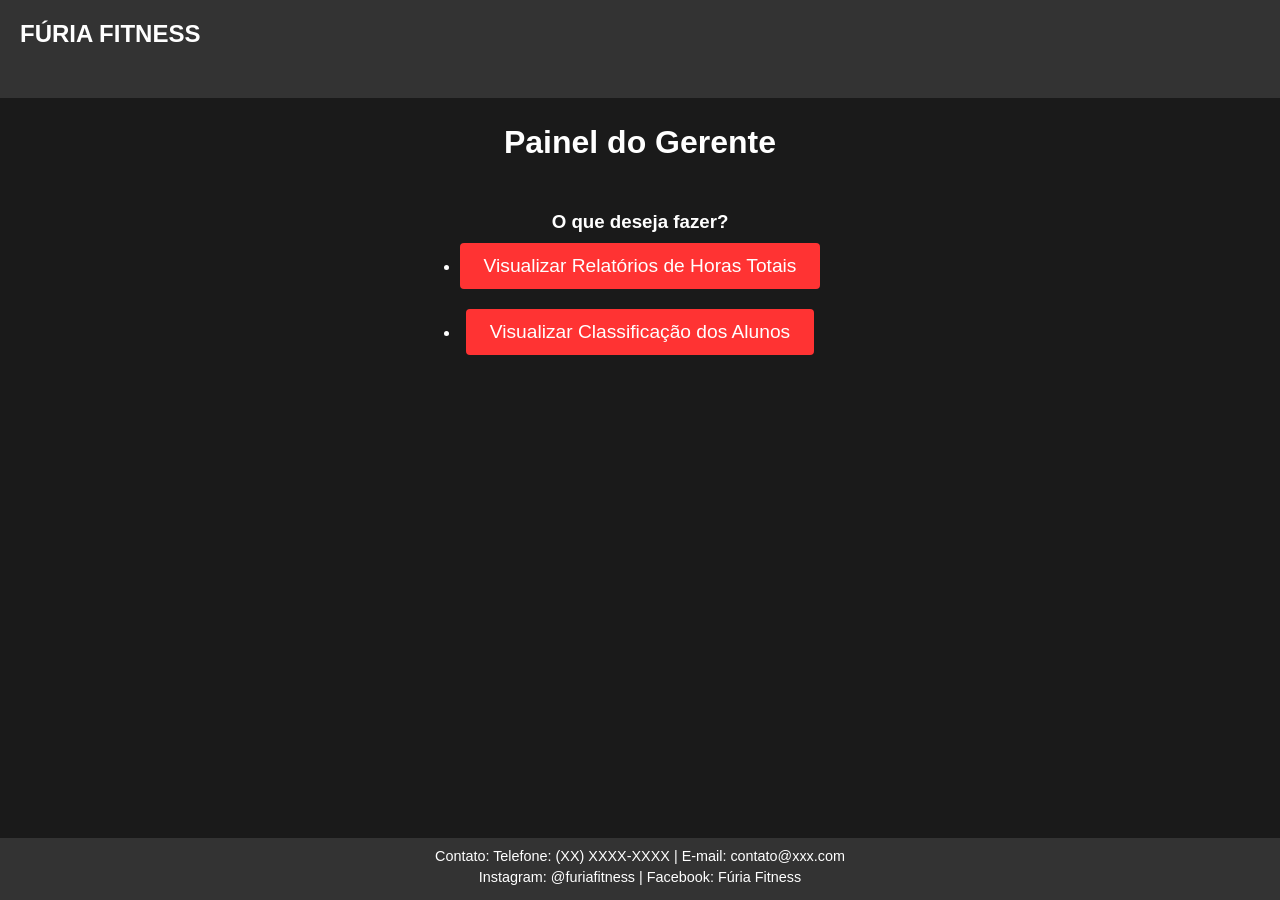
<file: sistema/front-end/gerente/gerente.html>
<!DOCTYPE html>
<html lang="pt-BR">
<head>
    <meta charset="UTF-8">
    <meta name="viewport" content="width=device-width, initial-scale=1.0">
    <title>Painel do Gerente - Fúria Fitness</title>
    <link rel="stylesheet" href="gerente.css"> <!-- Verifique o caminho do CSS -->
</head>
<body>
    <header>
        <div class="logo">
            <h1>FÚRIA FITNESS</h1>
        </div>
    </header>

    <main>
        <h2>Painel do Gerente</h2>

        <div class="container">
            <div class="opcoes-gerente">
                <h3>O que deseja fazer?</h3>
                <ul>
                    <li><a href="relatorio_horastotais_gerente.html" class="link-destaque">Visualizar Relatórios de Horas Totais</a></li>
                    <li><a href="relatorio_classicacao_gerente.html" class="link-destaque">Visualizar Classificação dos Alunos</a></li>
                </ul>
            </div>
        </div>
    </main>

    <footer>
        <p>Contato: Telefone: (XX) XXXX-XXXX | E-mail: contato@xxx.com</p>
        <p>Instagram: @furiafitness | Facebook: Fúria Fitness</p>
    </footer>

    <script src="/sistema/front-end/public/js/gerente.js"></script> 
</body>
</html>
</file>
<file: sistema/front-end/style.css>
* {
    margin: 0;
    padding: 0;
    box-sizing: border-box;
}

/* Estilos gerais */
body {
    display: flex;
    flex-direction: column;
    min-height: 100vh;
    font-family: Arial, sans-serif;
    background-color: #1a1a1a; /* Preto meio cinza */
    background-repeat: no-repeat;
    background-size: cover;
    color: #fff;
    text-align: center;
}

h1 {
    font-size: 2.5em;
    margin-bottom: 30px;
}

h2 {
    font-size: 2em;
    margin-bottom: 30px;
}

/* Links */
a {
    color: #ff3333;
    font-size: 1.2em;
    text-decoration: none;
    margin: 20px;
}

a:hover {
    text-decoration: underline;
}

/* Estilos do header */
header {
    display: flex;
    justify-content: space-between;
    align-items: center;
    background-color: #333;
    padding: 20px;
}

header .logo h1 {
    font-size: 1.5em;
    color: #fff;
}

/* Navegação */
nav ul {
    list-style: none;
    display: flex;
    gap: 20px;
}

nav ul li a {
    text-decoration: none;
    color: #fff;
    padding: 10px 20px;
}

nav ul li a:hover {
    background-color: #ff3333;
}

/* Estilos do main */
main {
    flex: 1;
    max-width: 1200px;
    margin: 16px auto;
    padding: 10px;
}

/* Estilos de container */
.container {
    display: flex;
    justify-content: center;
    align-items: center;
    padding: 20px;
}

.link-destaque {
    display: inline-block;
    text-decoration: none;
    background-color: #ff3333;
    color: #fff;
    padding: 12px 24px;
    border-radius: 4px;
    margin: 10px 0;
    transition: background-color 0.3s;
}

/* Formulários */
#cadastro-aluno, #login-aluno, #relatorio-aluno {
    width: 90%;
    max-width: 1000px;
    background-color: #1a1a1a;
    padding: 20px;
    border: 1px solid #ff3333;
    border-radius: 8px;
    margin: 0 auto;
}

#cadastro-aluno fieldset, #login-aluno fieldset, #relatorio-aluno fieldset {
    border: 1px solid #ff3333;
    padding: 10px;
}

#cadastro-aluno legend, #login-aluno legend, #relatorio-aluno legend {
    font-weight: bold;
    margin-bottom: 10px;
    color: #ff3333;
}

label {
    display: block;
    margin-bottom: 5px;
    font-weight: bold;
    text-align: left;
}

input, select {
    width: 100%;
    padding: 10px;
    margin-bottom: 15px;
    border: 1px solid #ff3333;
    border-radius: 4px;
    background-color: #333;
    color: #fff;
}

.peso-altura {
    display: flex;
    gap: 10px;
}

.peso-altura label, .peso-altura input {
    flex: 1;
}

button {
    padding: 12px;
    width: 50%;
    background-color: #ff3333;
    color: #fff;
    border: none;
    border-radius: 4px;
    cursor: pointer;
}

button:hover {
    background-color: #cc0000;
}

/* Rodapé */
footer {
    background-color: #333;
    padding: 10px;
    text-align: center;
    font-size: 0.9em;
    color: #fff;
}

footer p {
    margin-bottom: 5px;
}

/* Botão Gerente */
.botao-gerente {
    padding: 12px 24px;
    background-color: #ff3333; /* Cor vermelha */
    color: #fff;
    text-decoration: none;
    border-radius: 4px;
    display: inline-block;
    cursor: pointer;
}

.botao-gerente:hover {
    background-color: #cc0000; /* Cor de hover mais escura */
}

/* Botão Gerente - Posição mais baixa */
.gerente-btn-bottom {
    margin-top: 10px;  /* Adiciona um espaço acima do botão */
    margin-bottom: 370px; /* Adiciona um pequeno espaço abaixo do botão */
    text-align: center; /* Centraliza o botão */
    position: relative;
    bottom: 10px;  /* Empurra o botão para baixo */
}

/* Estilos para a tabela de relatórios */
table {
    width: 100%;
    border-collapse: collapse;
    margin: 20px 0;
}

th, td {
    padding: 10px;
    text-align: left;
    border: 1px solid #ff3333;
}

th {
    background-color: #333;
    color: #fff;
}

td {
    background-color: #222;
}

button {
    background-color: #ff3333;
    color: white;
    padding: 5px 10px;
    border: none;
    cursor: pointer;
    border-radius: 5px;
}

button:hover {
    background-color: #cc0000;
}

/* Estilos da tabela de relatórios */
#tabela-relatorios {
    width: 100%;
    border-collapse: collapse;
    margin-top: 20px;
}

#tabela-relatorios th, #tabela-relatorios td {
    padding: 10px;
    text-align: left;
    border: 1px solid #ff3333;
}

#tabela-relatorios th {
    background-color: #333;
    color: #fff;
}

#tabela-relatorios td {
    background-color: #222;
    color: #fff;
}

#tabela-relatorios tr:nth-child(even) {
    background-color: #2a2a2a;
}

/* Definindo o estilo da área de relatório */
#relatorios-container {
    display: flex;
    flex-direction: column;
    gap: 15px;
}
</file>
<file: sistema/front-end/aluno/aluno.css>
* * {
    margin: 0;
    padding: 0;
    box-sizing: border-box;
}

/* Estilos gerais */
body {
    display: flex;
    flex-direction: column;
    min-height: 100vh;
    font-family: Arial, sans-serif;
    background-color: #1a1a1a; /* Preto meio cinza */
    background-repeat: no-repeat;
    background-size: cover;
    color: #fff;
    text-align: center;
}

h1 {
    font-size: 2.5em;
    margin-bottom: 30px;
}

h2 {
    font-size: 2em;
    margin-bottom: 30px;
}

/* Links */
a {
    color: #ff3333;
    font-size: 1.2em;
    text-decoration: none;
    margin: 20px;
}

a:hover {
    text-decoration: underline;
}

/* Estilos do header */
header {
    display: flex;
    justify-content: space-between;
    align-items: center;
    background-color: #333;
    padding: 20px;
}

header .logo h1 {
    font-size: 1.5em;
    color: #fff;
}

/* Navegação */
nav ul {
    list-style: none;
    display: flex;
    gap: 20px;
}

nav ul li a {
    text-decoration: none;
    color: #fff;
    padding: 10px 20px;
}

nav ul li a:hover {
    background-color: #ff3333;
}

/* Estilos do main */
main {
    flex: 1;
    max-width: 1200px;
    margin: 16px auto;
    padding: 10px;
}

/* Estilos de container */
.container {
    display: flex;
    justify-content: center;
    align-items: center;
    padding: 20px;
}

.link-destaque {
    display: inline-block;
    text-decoration: none;
    background-color: #ff3333;
    color: #fff;
    padding: 12px 24px;
    border-radius: 4px;
    margin: 10px 0;
    transition: background-color 0.3s;
}

/* Formulários */
#cadastro-aluno, #login-aluno, #relatorio-aluno {
    width: 90%;
    max-width: 1000px;
    background-color: #1a1a1a;
    padding: 20px;
    border: 1px solid #ff3333;
    border-radius: 8px;
    margin: 0 auto;
}

#cadastro-aluno fieldset, #login-aluno fieldset, #relatorio-aluno fieldset {
    border: 1px solid #ff3333;
    padding: 10px;
}

#cadastro-aluno legend, #login-aluno legend, #relatorio-aluno legend {
    font-weight: bold;
    margin-bottom: 10px;
    color: #ff3333;
}

label {
    display: block;
    margin-bottom: 5px;
    font-weight: bold;
    text-align: left;
}

input, select {
    width: 100%;
    padding: 10px;
    margin-bottom: 15px;
    border: 1px solid #ff3333;
    border-radius: 4px;
    background-color: #333;
    color: #fff;
}

.peso-altura {
    display: flex;
    gap: 10px;
}

.peso-altura label, .peso-altura input {
    flex: 1;
}

button {
    padding: 12px;
    width: 50%;
    background-color: #ff3333;
    color: #fff;
    border: none;
    border-radius: 4px;
    cursor: pointer;
}

button:hover {
    background-color: #cc0000;
}

/* Rodapé */
footer {
    background-color: #333;
    padding: 10px;
    text-align: center;
    font-size: 0.9em;
    color: #fff;
}

footer p {
    margin-bottom: 5px;
}

/* Botão Gerente */
.botao-gerente {
    padding: 12px 24px;
    background-color: #ff3333; /* Cor vermelha */
    color: #fff;
    text-decoration: none;
    border-radius: 4px;
    display: inline-block;
    cursor: pointer;
}

.botao-gerente:hover {
    background-color: #cc0000; /* Cor de hover mais escura */
}

/* Botão Gerente - Posição mais baixa */
.gerente-btn-bottom {
    margin-top: 10px;  /* Adiciona um espaço acima do botão */
    margin-bottom: 370px; /* Adiciona um pequeno espaço abaixo do botão */
    text-align: center; /* Centraliza o botão */
    position: relative;
    bottom: 10px;  /* Empurra o botão para baixo */
}

/* Estilos para a tabela de relatórios */
table {
    width: 100%;
    border-collapse: collapse;
    margin: 20px 0;
}

th, td {
    padding: 10px;
    text-align: left;
    border: 1px solid #ff3333;
}

th {
    background-color: #333;
    color: #fff;
}

td {
    background-color: #222;
}

button {
    background-color: #ff3333;
    color: white;
    padding: 5px 10px;
    border: none;
    cursor: pointer;
    border-radius: 5px;
}

button:hover {
    background-color: #cc0000;
}

/* Estilos da tabela de relatórios */
#tabela-relatorios {
    width: 100%;
    border-collapse: collapse;
    margin-top: 20px;
}

#tabela-relatorios th, #tabela-relatorios td {
    padding: 10px;
    text-align: left;
    border: 1px solid #ff3333;
}

#tabela-relatorios th {
    background-color: #333;
    color: #fff;
}

#tabela-relatorios td {
    background-color: #222;
    color: #fff;
}

#tabela-relatorios tr:nth-child(even) {
    background-color: #2a2a2a;
}

/* Definindo o estilo da área de relatório */
#relatorios-container {
    display: flex;
    flex-direction: column;
    gap: 15px;
}
main .team h3 {
    font-size: 2.5em;
    font-weight: bold; 
    text-transform: uppercase;
    color: #fff;
    margin-bottom: 20px;
} 

main .about-us h2 {
    font-size: 2.5em;
    font-weight: bold;
    text-transform: uppercase;
    color: #fff; 
    margin-bottom: 20px; 
}
</file>
<file: sistema/front-end/catraca/catraca.css>
/* Estilos gerais */
body {
    display: flex;
    flex-direction: column;
    min-height: 100vh;
    font-family: Arial, sans-serif;
    background-color: #1a1a1a; /* Preto meio cinza */
    background-repeat: no-repeat;
    background-size: cover;
    color: #fff;
    text-align: center;
}

h1 {
    font-size: 2.5em;
    margin-bottom: 30px;
}

h2 {
    font-size: 2em;
    margin-bottom: 30px;
}



/* Estilos de container */
.date {
    font-size: 1.2em;
    color: #fff;
}



/* Estilos específicos para a página de "Entrada" e "Saída" */
html, body {
    margin-top: -50px; /* Move todo o contêiner para cima */
    margin: 0;
    padding: 0;
    height: 100%; /* Garante que a altura da página seja total */
    display: flex;
    justify-content: center; /* Centraliza horizontalmente */
    align-items: flex-start; /* Move os elementos para cima */
    background-color: #222; /* Apenas para melhorar a visualização */
    color: white; /* Para contraste */
    font-family: Arial, sans-serif;
}

.container {
    text-align: center; /* Centraliza o texto dentro do contêiner */
    max-width: 600px;
    width: 100%;
    margin-top: -400px; /* Move todo o contêiner para cima */
}

input {
    padding: 12px;
    width: 80%;
    margin-top: 15px; /* Reduz o espaço acima */
    border-radius: 4px;
    border: 1px solid #ff3333;
    background-color: #333;
    color: white;
    font-size: 1em;
}

button {
    padding: 16px 32px;
    background-color: #ff3333;
    color: white;
    border: none;
    border-radius: 4px;
    cursor: pointer;
    transition: background-color 0.3s;
    font-size: 1.2em;
    flex: 1; /* Garante mesma largura para os botões */
}

button:hover {
    background-color: #cc0000;
}

.button-container {
    display: flex; /* Coloca os botões lado a lado */
    justify-content: space-between;
    gap: 15px; /* Reduz o espaço entre os botões */
    margin-top: 15px; /* Reduz o espaço acima dos botões */
}

.message {
    margin-top: 10px; /* Reduz o espaço acima da mensagem */
    padding: 10px; /* Ajusta o preenchimento interno */
    display: none;
    font-size: 1.2em;
    border-radius: 4px;
}

.message.success {
    background-color: #28a745;
    color: white;
}

.message.error {
    background-color: #dc3545;
    color: white;
}
</file>
<file: sistema/front-end/gerente/gerente.css>
* {
    margin: 0;
    padding: 0;
    box-sizing: border-box;
}

/* Estilos gerais */
body {
    display: flex;
    flex-direction: column;
    min-height: 100vh;
    font-family: Arial, sans-serif;
    background-color: #1a1a1a; /* Preto meio cinza */
    background-repeat: no-repeat;
    background-size: cover;
    color: #fff;
    text-align: center;
}

h1 {
    font-size: 2.5em;
    margin-bottom: 30px;
}

h2 {
    font-size: 2em;
    margin-bottom: 30px;
}

/* Links */
a {
    color: #ff3333;
    font-size: 1.2em;
    text-decoration: none;
    margin: 20px;
}

a:hover {
    text-decoration: underline;
}

/* Estilos do header */
header {
    display: flex;
    justify-content: space-between;
    align-items: center;
    background-color: #333;
    padding: 20px;
}

header .logo h1 {
    font-size: 1.5em;
    color: #fff;
}

/* Navegação */
nav ul {
    list-style: none;
    display: flex;
    gap: 20px;
}

nav ul li a {
    text-decoration: none;
    color: #fff;
    padding: 10px 20px;
}

nav ul li a:hover {
    background-color: #ff3333;
}

/* Estilos do main */
main {
    flex: 1;
    max-width: 1200px;
    margin: 16px auto;
    padding: 10px;
}

/* Estilos de container */
.container {
    display: flex;
    justify-content: center;
    align-items: center;
    padding: 20px;
}

.link-destaque {
    display: inline-block;
    text-decoration: none;
    background-color: #ff3333;
    color: #fff;
    padding: 12px 24px;
    border-radius: 4px;
    margin: 10px 0;
    transition: background-color 0.3s;
}


/* Rodapé */
footer {
    background-color: #333;
    padding: 10px;
    text-align: center;
    font-size: 0.9em;
    color: #fff;
}

footer p {
    margin-bottom: 5px;
}

/* Botão Gerente */
.botao-gerente {
    padding: 12px 24px;
    background-color: #ff3333; /* Cor vermelha */
    color: #fff;
    text-decoration: none;
    border-radius: 4px;
    display: inline-block;
    cursor: pointer;
}

.botao-gerente:hover {
    background-color: #cc0000; /* Cor de hover mais escura */
}

/* Botão Gerente - Posição mais baixa */
.gerente-btn-bottom {
    margin-top: 10px;  /* Adiciona um espaço acima do botão */
    margin-bottom: 370px; /* Adiciona um pequeno espaço abaixo do botão */
    text-align: center; /* Centraliza o botão */
    position: relative;
    bottom: 10px;  /* Empurra o botão para baixo */
}

/* Estilos para a tabela de relatórios */
table {
    width: 100%;
    border-collapse: collapse;
    margin: 20px 0;
}

th, td {
    padding: 10px;
    text-align: left;
    border: 1px solid #ff3333;
}

th {
    background-color: #333;
    color: #fff;
}

td {
    background-color: #222;
}

button {
    background-color: #ff3333;
    color: white;
    padding: 5px 10px;
    border: none;
    cursor: pointer;
    border-radius: 5px;
}

button:hover {
    background-color: #cc0000;
}

/* Estilos da tabela de relatórios */
#tabela-relatorios {
    width: 100%;
    border-collapse: collapse;
    margin-top: 20px;
}

#tabela-relatorios th, #tabela-relatorios td {
    padding: 10px;
    text-align: left;
    border: 1px solid #ff3333;
}

#tabela-relatorios th {
    background-color: #333;
    color: #fff;
}

#tabela-relatorios td {
    background-color: #222;
    color: #fff;
}

#tabela-relatorios tr:nth-child(even) {
    background-color: #2a2a2a;
}

/* Definindo o estilo da área de relatório */
#relatorios-container {
    display: flex;
    flex-direction: column;
    gap: 15px;
}
</file>
